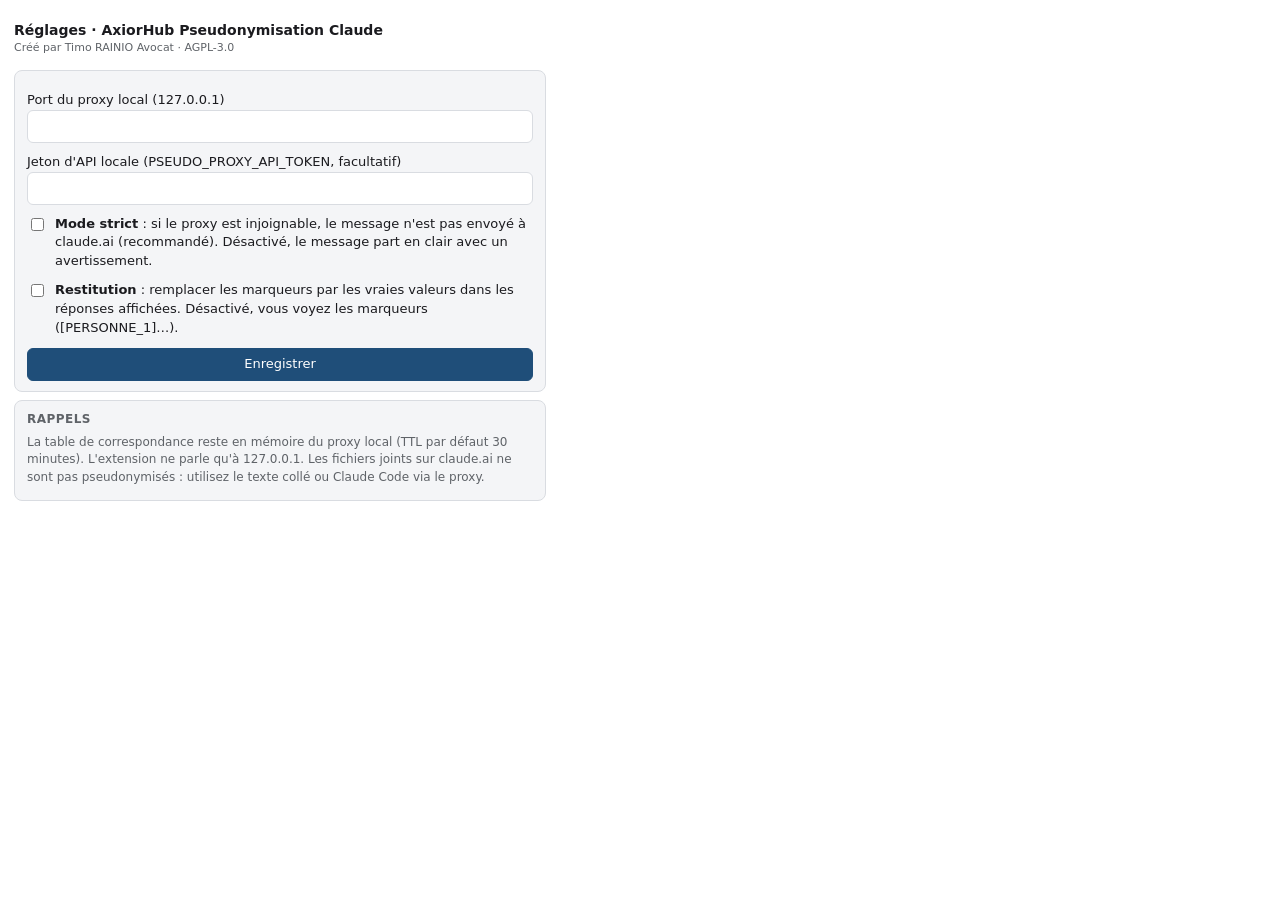
<file: chrome-extension/options.html>
<!doctype html>
<!-- AxiorHub Pseudonymisation Claude - Créé par Timo RAINIO Avocat - Licence AGPL-3.0-or-later -->
<html lang="fr">
<head>
  <meta charset="utf-8">
  <title>Réglages AxiorHub Pseudonymisation</title>
  <link rel="stylesheet" href="popup.css">
  <style>
    body { width: auto; min-width: 420px; max-width: 560px; padding: 8px 0; }
    label.field { display: block; margin: 10px 0; }
    label.field input[type=text], label.field input[type=number], label.field input[type=password] {
      width: 100%; padding: 6px 8px; border: 1px solid var(--border); border-radius: 6px; font: inherit; color: var(--fg); background: var(--bg);
    }
    .check { display: flex; gap: 8px; align-items: flex-start; margin: 10px 0; }
    .check input { margin-top: 3px; }
  </style>
</head>
<body>
  <header>
    <div class="title">
      <div>
        <h1>Réglages · AxiorHub Pseudonymisation Claude</h1>
        <p class="sub">Créé par Timo RAINIO Avocat · AGPL-3.0</p>
      </div>
    </div>
  </header>
  <section class="card">
    <label class="field">Port du proxy local (127.0.0.1)
      <input type="number" id="port" min="1" max="65535">
    </label>
    <label class="field">Jeton d'API locale (PSEUDO_PROXY_API_TOKEN, facultatif)
      <input type="password" id="token" autocomplete="off">
    </label>
    <label class="check">
      <input type="checkbox" id="strict">
      <span><strong>Mode strict</strong> : si le proxy est injoignable, le message n'est pas envoyé à claude.ai (recommandé). Désactivé, le message part en clair avec un avertissement.</span>
    </label>
    <label class="check">
      <input type="checkbox" id="restore">
      <span><strong>Restitution</strong> : remplacer les marqueurs par les vraies valeurs dans les réponses affichées. Désactivé, vous voyez les marqueurs ([PERSONNE_1]…).</span>
    </label>
    <div class="row">
      <button id="save">Enregistrer</button>
    </div>
    <p id="saved" class="muted" hidden>Réglages enregistrés. Rechargez l'onglet claude.ai.</p>
  </section>
  <section class="card">
    <h2>Rappels</h2>
    <p class="muted">La table de correspondance reste en mémoire du proxy local (TTL par défaut 30 minutes). L'extension ne parle qu'à 127.0.0.1. Les fichiers joints sur claude.ai ne sont pas pseudonymisés : utilisez le texte collé ou Claude Code via le proxy.</p>
  </section>
  <script src="options.js"></script>
</body>
</html>
</file>
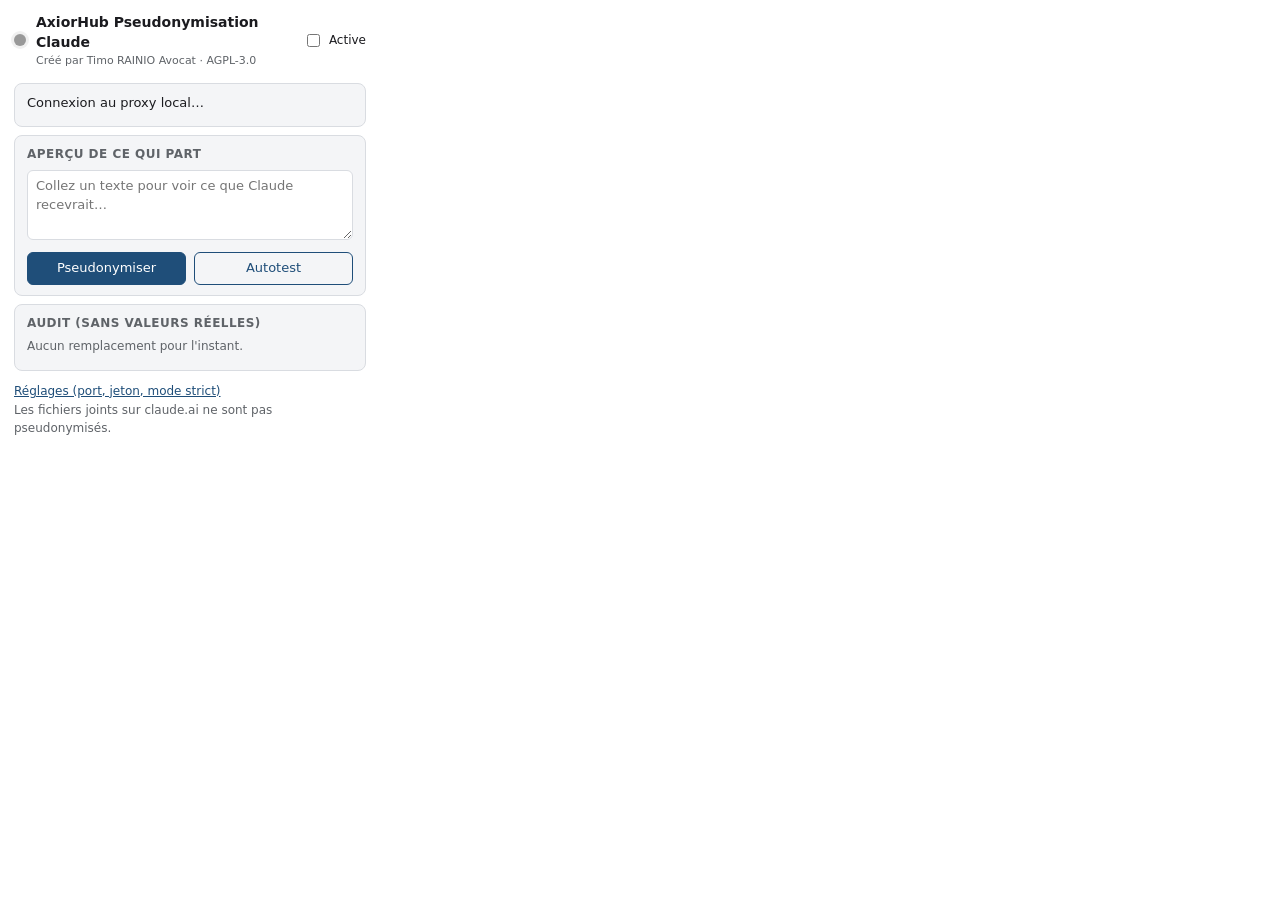
<file: chrome-extension/popup.html>
<!doctype html>
<!-- AxiorHub Pseudonymisation Claude - Créé par Timo RAINIO Avocat - Licence AGPL-3.0-or-later -->
<html lang="fr">
<head>
  <meta charset="utf-8">
  <title>AxiorHub Pseudonymisation</title>
  <link rel="stylesheet" href="popup.css">
</head>
<body>
  <header>
    <div class="title">
      <span id="dot" class="dot"></span>
      <div>
        <h1>AxiorHub Pseudonymisation Claude</h1>
        <p class="sub">Créé par Timo RAINIO Avocat · AGPL-3.0</p>
      </div>
    </div>
    <label class="switch" title="Activer / désactiver la pseudonymisation sur claude.ai">
      <input type="checkbox" id="enabled">
      <span>Active</span>
    </label>
  </header>

  <section id="status" class="card">
    <p id="statusText">Connexion au proxy local…</p>
    <p id="statusDetail" class="muted"></p>
  </section>

  <section class="card">
    <h2>Aperçu de ce qui part</h2>
    <textarea id="previewIn" rows="3" placeholder="Collez un texte pour voir ce que Claude recevrait…"></textarea>
    <div class="row">
      <button id="previewBtn">Pseudonymiser</button>
      <button id="selftestBtn" class="secondary">Autotest</button>
    </div>
    <pre id="previewOut" class="out" hidden></pre>
    <p id="selftestLine" class="selftest" hidden></p>
  </section>

  <section class="card">
    <h2>Audit (sans valeurs réelles)</h2>
    <table id="statsTable"><tbody></tbody></table>
    <p id="statsEmpty" class="muted">Aucun remplacement pour l'instant.</p>
  </section>

  <footer>
    <a href="#" id="optionsLink">Réglages (port, jeton, mode strict)</a>
    <span class="muted">Les fichiers joints sur claude.ai ne sont pas pseudonymisés.</span>
  </footer>
  <script src="popup.js"></script>
</body>
</html>
</file>
<file: chrome-extension/popup.css>
/* AxiorHub Pseudonymisation Claude - Créé par Timo RAINIO Avocat - Licence AGPL-3.0-or-later */
:root {
  --bg: #ffffff;
  --fg: #1b1b1f;
  --muted: #5f6368;
  --card: #f4f5f7;
  --accent: #1f4e79;
  --ok: #1b7f3b;
  --warn: #b26a00;
  --err: #b3261e;
  --border: #d9dce1;
}
@media (prefers-color-scheme: dark) {
  :root {
    --bg: #14161a;
    --fg: #e8e9ec;
    --muted: #9aa0a6;
    --card: #1e2126;
    --accent: #7fb3e6;
    --border: #2f343b;
  }
}
* { box-sizing: border-box; }
body {
  margin: 0;
  width: 380px;
  font: 13px/1.45 system-ui, -apple-system, "Segoe UI", sans-serif;
  color: var(--fg);
  background: var(--bg);
}
header {
  display: flex;
  align-items: center;
  justify-content: space-between;
  padding: 12px 14px 6px;
  gap: 10px;
}
.title { display: flex; align-items: center; gap: 10px; }
h1 { font-size: 14px; margin: 0; }
h2 { font-size: 12px; margin: 0 0 6px; text-transform: uppercase; letter-spacing: .04em; color: var(--muted); }
.sub { margin: 0; font-size: 11px; color: var(--muted); }
.dot { width: 12px; height: 12px; border-radius: 50%; background: #999; flex: none; box-shadow: 0 0 0 3px rgba(0,0,0,.06); }
.dot.ok { background: var(--ok); }
.dot.warn { background: var(--warn); }
.dot.err { background: var(--err); }
.switch { display: flex; align-items: center; gap: 6px; font-size: 12px; cursor: pointer; }
.card {
  margin: 8px 14px;
  padding: 10px 12px;
  background: var(--card);
  border: 1px solid var(--border);
  border-radius: 8px;
}
.card p { margin: 0 0 4px; }
.muted { color: var(--muted); font-size: 12px; }
textarea {
  width: 100%;
  resize: vertical;
  border: 1px solid var(--border);
  border-radius: 6px;
  padding: 6px 8px;
  font: inherit;
  color: var(--fg);
  background: var(--bg);
}
.row { display: flex; gap: 8px; margin-top: 6px; }
button {
  flex: 1;
  padding: 6px 10px;
  border-radius: 6px;
  border: 1px solid var(--accent);
  background: var(--accent);
  color: #fff;
  font: inherit;
  cursor: pointer;
}
button.secondary { background: transparent; color: var(--accent); }
button:disabled { opacity: .6; cursor: default; }
.out {
  margin: 8px 0 0;
  padding: 8px;
  white-space: pre-wrap;
  word-break: break-word;
  background: var(--bg);
  border: 1px solid var(--border);
  border-radius: 6px;
  max-height: 140px;
  overflow: auto;
  font-size: 12px;
}
.selftest { margin-top: 8px; padding: 6px 8px; border-radius: 6px; font-weight: 600; }
.selftest.ok { background: rgba(27,127,59,.12); color: var(--ok); }
.selftest.warn { background: rgba(178,106,0,.14); color: var(--warn); }
table { width: 100%; border-collapse: collapse; font-size: 12px; }
td { padding: 2px 0; border-bottom: 1px dashed var(--border); }
td:last-child { text-align: right; font-variant-numeric: tabular-nums; }
footer {
  display: flex;
  flex-direction: column;
  gap: 2px;
  padding: 4px 14px 12px;
  font-size: 12px;
}
footer a { color: var(--accent); }
</file>
